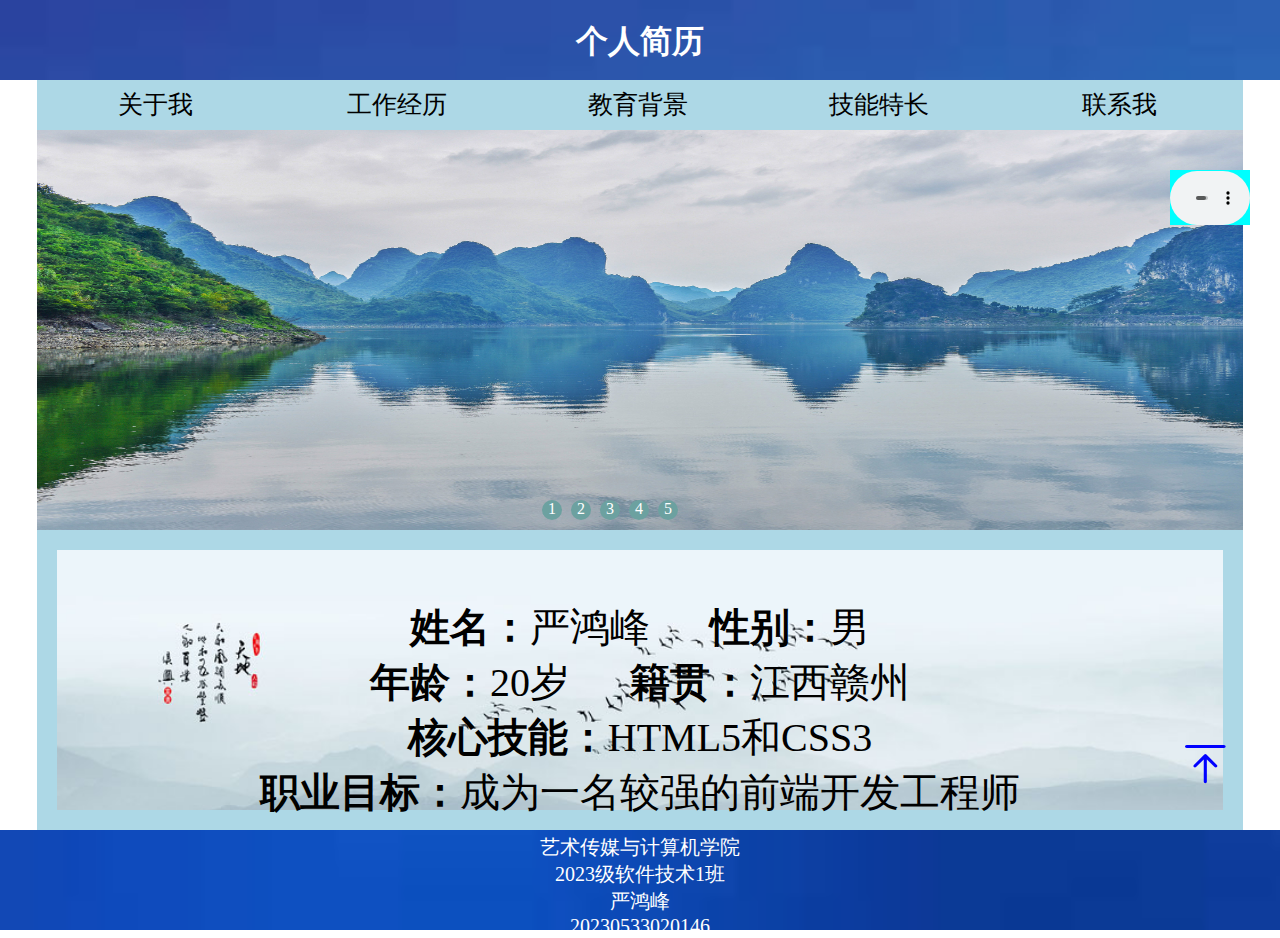
<file: 46 严鸿峰/index.html>
<!DOCTYPE html>
<html lang="en">
<head>
    <meta charset="UTF-8">
    <meta name="viewport" content="width=device-width, initial-scale=1.0">
    <title>个人简历</title>
    <link rel="stylesheet" href="./css/base.css">
    <link rel="stylesheet" href="./iconfont/iconfont.css">
    <style>
    .header{
        position: fixed;
        top: 0;
        z-index: 3;
    }
    .nav{
        position: fixed;
        top: 80px;
        width: 1206px;
        z-index: 3;
        left: 0;
        right: 0;
    }
    .banner{
        width: 1206px;
        height: 400px;
        margin: 0 auto;
        overflow: hidden;
        position: relative;
    }
    .banner .banner_p{
        position: absolute;
        width: 1206px;
        height: 400px;
        z-index: 1;
    }
    .banner .banner_p li{
        float: left;
        width: 1206px;
        height: 400px;
    }
    .banner .banner_p li img{
        width: 100%;
        height: 100%;
    }
    .banner .banner_b{
        position: absolute;
        bottom: 20px;
        width: 200px;
        height: 10px;
        z-index: 2;
        left: 500px;
    }
    .banner .banner_b li{
        margin-left: 5px;
        display: inline-block;
        width: 20px;
        height: 20px;
        border-radius: 50%;
        background-color: #6ca1a0;
        text-align: center;
        color: white;
        cursor: pointer;
    }
    .banner .banner_b li .on{
        background-color: #eef5f7;
        color: #6ca1a0;
    }
    .iconfont{
        font-size: 50px;
        color:blue;
    }
    .mains{
        position: absolute;
        top:130px;
    }
    .mains span{
        position: absolute;
        right: 50px;
        bottom: 40px;
        float: right;
        width: 50px;
        height: 50px;
    }
    .mains audio{
        position:absolute;
        float: right;
        width: 80px;
        height: 55px;
        right: 30px;
        background-color:aqua;
        top: 40px;
        z-index: 2;
    }
    .subject{
        width: 1206px;
        height: 300px;
        margin: 0 auto;
        padding: 50px;
        background-color: beige;
        border: 20px solid lightblue;
        background-image: url(images/background3.jpg);
        background-repeat: no-repeat;
        background-size: cover;
        background-color: rgba(255,255,255,0.5);
    }
    .subject p{
        color: black;
        font-size: 40px;
        font-family: "宋体";
        word-wrap: 10px;
        text-align: center;
    }
    .footers{
        position: relative;
    }
    .footer{
        position: absolute;
        margin-top: 830px;
        z-index: 3;
    }
    </style>
</head>
<body>
    <div class="header" id="#top">
    <h1>个人简历</h1>
    </div>
    <div class="nav">
        <ul>
        <li><a href="about.html">关于我</a></li>
        <li><a href="work.html">工作经历</a></li>
        <li><a href="edu.html">教育背景</a></li>
        <li><a href="skills.html">技能特长</a></li>
        <li><a href="conact.html">联系我</a></li>
        </ul>
    </div>
    <div class="mains">
        <a href="#top"><span class="iconfont icon-top"></span></a>
		<audio src="./media/Capo-Productions《Journey》.mp3" controls autoplay loop preload="auto"></audio>
<div class="main">
     <div class="banner" id="wrap">
            <ul id="pic" class="banner_p">
                <li><img src="./uploads/banner1.jpg" alt=""></li>
                <li><img src="./uploads/banner2.jpg" alt=""></li>
                <li><img src="./uploads/banner3.jpg" alt=""></li>
                <li><img src="./uploads/banner4.png" alt=""></li>
                <li><img src="./uploads/banner5.jpg" alt=""></li>
             </ul>
             <ol id="list" class="banner_b">
                <li class="on">1</li>
                <li>2</li>
                <li>3</li>
                <li>4</li>
                <li>5</li>
             </ol>
           </div>
            <div class="subject">
                <p><strong>姓名：</strong>严鸿峰&numsp;&numsp;&numsp;<strong>性别：</strong>男</p>
                <p><strong>年龄：</strong>20岁&numsp;&numsp;&numsp;<strong>籍贯：</strong>江西赣州</p>
                <p><strong>核心技能：</strong>HTML5和CSS3</p>
                <p><strong>职业目标：</strong>成为一名较强的前端开发工程师</p>
            </div> 
        </div>
    </div>
    <div class="footers">
        <div class="footer">
            <p>艺术传媒与计算机学院</p>
            <p>2023级软件技术1班</p>
            <p>严鸿峰</p>
            <p>20230533020146</p>
        </div>
    </div>

</body>
<script>
    alert("欢迎！");
    window.onload=function () {
        var wrap = document.getElementById('wrap'),
        pic = document.getElementById('pic').getElementsByTagName('li'),
        list = document.getElementById('list').getElementsByTagName('li'),
        index = 0;
        timer =null;
        function changePic(curIndex){
            for(var i=0;i<pic.length;++i){
                pic[i].style.display = "none";
                list[i].className = "";
            }
            pic[curIndex].style.display ="block";
            list[curIndex].className = "on";
        }
        function autoPlay(){
            if(++index >= pic.length){
                index = 0;
            }
            changePic(index);
        }
        timer = setInterval(autoPlay,2000);
        wrap.onmouseover =function () {
            clearInterval(timer);
        }
        wrap.onmouseout = function () {
            timer = setInterval(autoPlay,2000);
        }
        for(var i=0;i<list.length;i++){
            list[i].onmouseover =function () {
                clearInterval(timer);
                index = this.innerText - 1;
                changePic(index);
            }
        }
    }
</script>
</html>
</file>
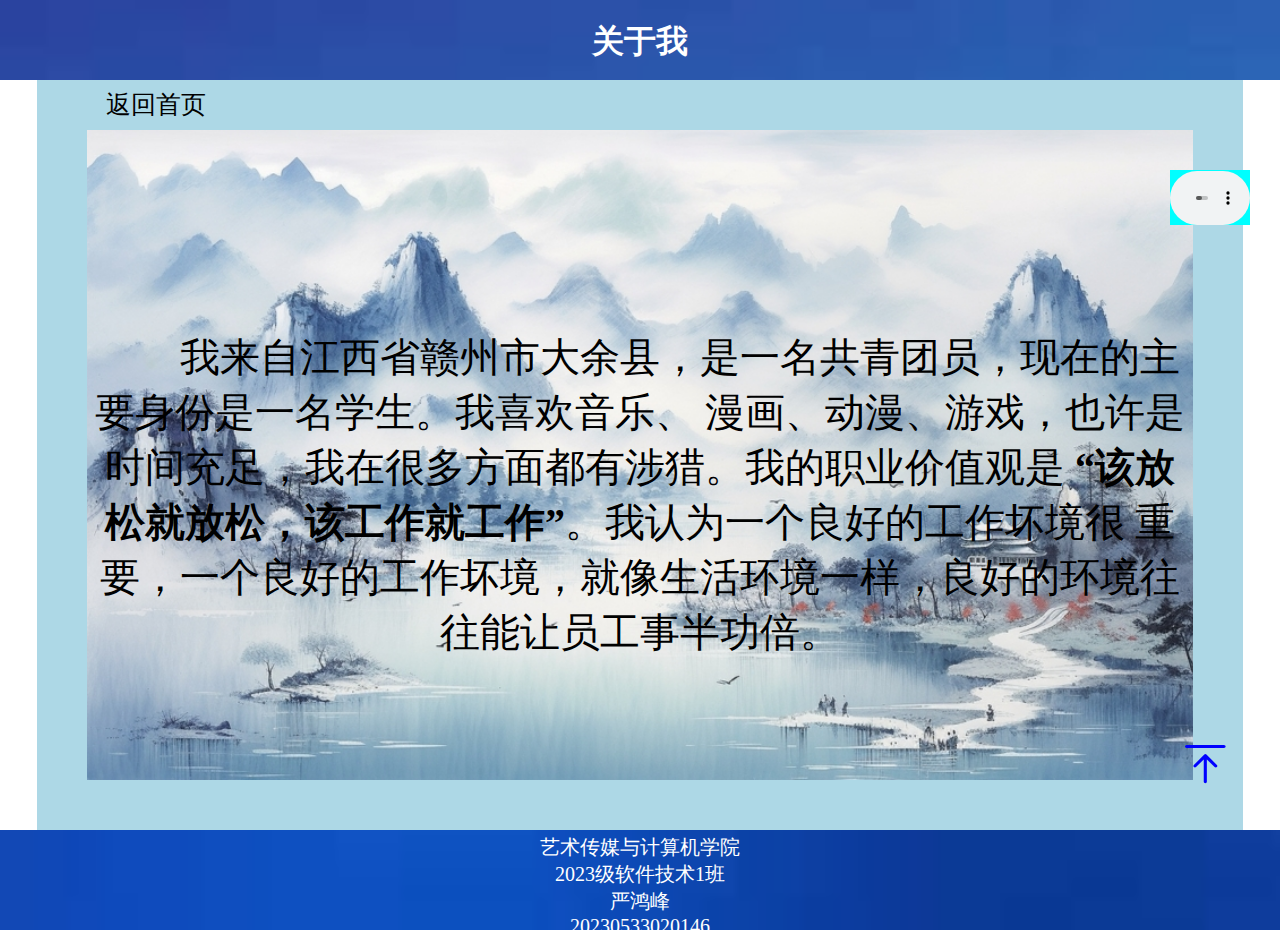
<file: 46 严鸿峰/about.html>
<!DOCTYPE html>
<html lang="en">
<head>
    <meta charset="UTF-8">
    <meta name="viewport" content="width=device-width, initial-scale=1.0">
    <title>关于我</title>
    <link rel="stylesheet" href="./css/base.css">
    <link rel="stylesheet" href="./iconfont/iconfont.css">
    <style>
    .nav ul li a:hover{
        border-radius: 0px 0px 20px 20px;
    }
    .iconfont{
        font-size: 50px;
        color: blue;
    }
    .mains span{
        position: absolute;
        right: 50px;
        bottom: 40px;
        float: right;
        width: 50px;
        height: 50px;
    }
    .mains audio{
        position:absolute;
        float: right;
        width: 80px;
        height: 55px;
        right: 30px;
        background-color:aqua;
        top: 40px;
    }
    .main {
        width: 1206px;
        height: 700px;
        margin: 0 auto;
        border-left: 50px solid lightblue;
        border-right: 50px solid lightblue;
        border-bottom: 50px solid lightblue;
        background-repeat: no-repeat;
        background-size: cover;
        background-image: url(images/background.jpg);
        background-color: rgba(255,255,255,0.5);
    }
    #subject{
        padding-top: 200px;
    }
    #subject p{
        color: black;
        font-size: 40px;
        font-family: "宋体";
        text-align: center;
        word-wrap: 10px;
        text-indent: 2em;
    }
    </style>
</head>
<body>
    <div class="header" id="top">
    <h1>关于我</h1>
    </div>
    <div class="nav">
        <ul>
            <li><a href="index.html">返回首页</a></li>
        </ul>
    </div>
    <div class="mains">
        <a href="#top"><span class="iconfont icon-top"></span></a>
        <audio src="./media/Capo-Productions《Journey》.mp3" controls autoplay loop preload="auto"></audio>
        <div class="main">
            <div id="subject">
                <p>我来自江西省赣州市大余县，是一名共青团员，现在的主要身份是一名学生。我喜欢音乐、
                    漫画、动漫、游戏，也许是时间充足，我在很多方面都有涉猎。我的职业价值观是
                    <strong>“该放松就放松，该工作就工作”</strong>。我认为一个良好的工作坏境很
                    重要，一个良好的工作坏境，就像生活环境一样，良好的环境往往能让员工事半功倍。
                </p>
				
            </div>
        </div>
    </div>
    <div class="footer">
        <p>艺术传媒与计算机学院</p>
        <p>2023级软件技术1班</p>
        <p>严鸿峰</p>
        <p>20230533020146</p>
    </div>

</body>
</html>
</file>
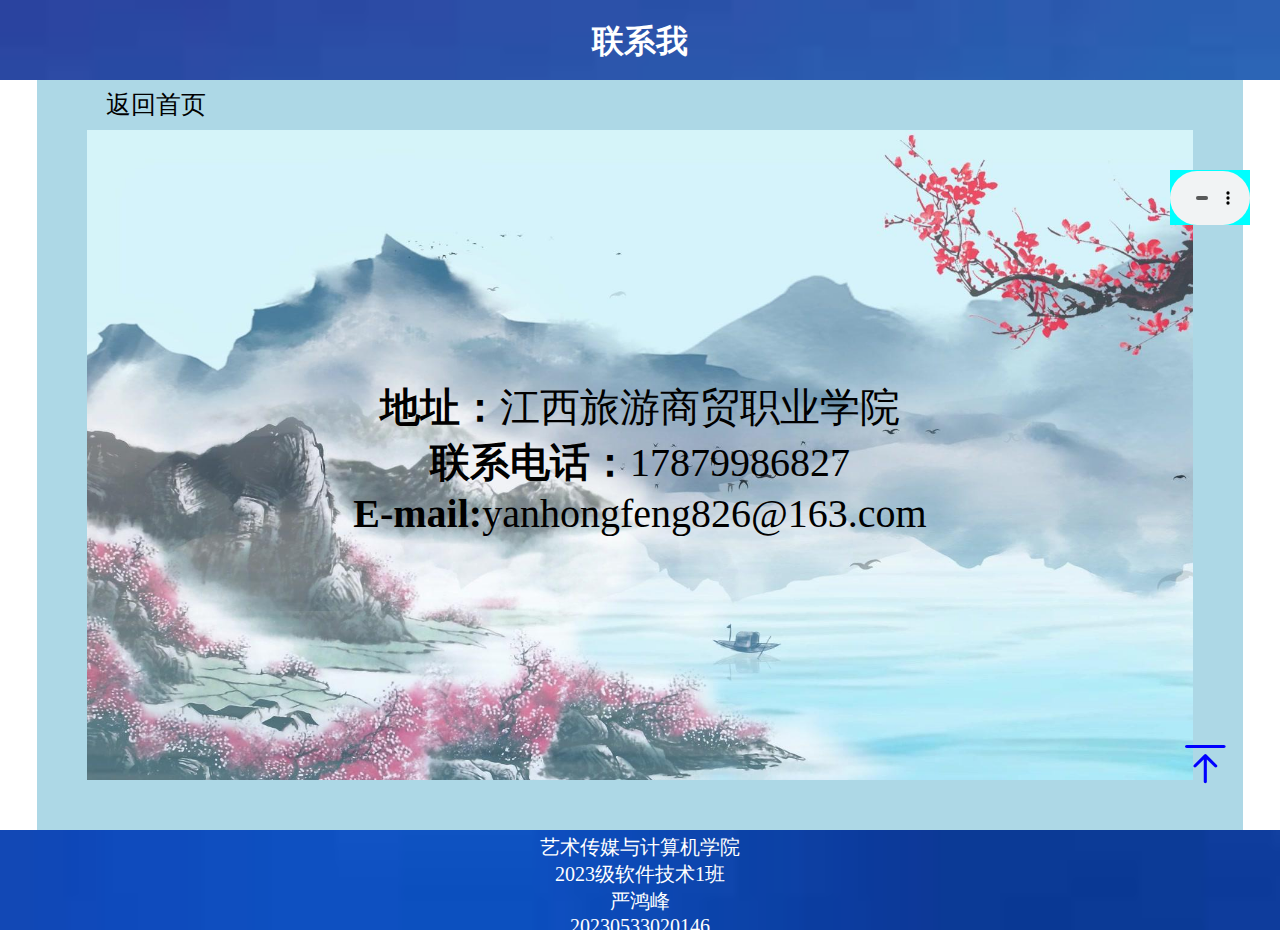
<file: 46 严鸿峰/conact.html>
<!DOCTYPE html>
<html lang="en">
<head>
    <meta charset="UTF-8">
    <meta name="viewport" content="width=device-width, initial-scale=1.0">
    <title>联系我</title>
    <link rel="stylesheet" href="./css/base.css">
    <link rel="stylesheet" href="./iconfont/iconfont.css">
    <style>
    .nav ul li a:hover{
    border-radius: 0px 0px 20px 20px;
    }
    .iconfont{
        font-size: 50px;
        color: blue;
    }
    .mains span{
        position: absolute;
        right: 50px;
        bottom: 40px;
        float: right;
        width: 50px;
        height: 50px;
    }
    .mains audio{
        position:absolute;
        float: right;
        width: 80px;
        height: 55px;
        right: 30px;
        background-color:aqua;
        top: 40px;
    }
    .main {
    width: 1206px;
    height: 700px;
    margin: 0 auto;
    border-left: 50px solid lightblue;
    border-right: 50px solid lightblue;
    border-bottom: 50px solid lightblue;
    background-image: url(images/background2%20.jpg);
    background-repeat: no-repeat;
    background-size: cover;
    background-color: rgba(255,255,255,0.5);
    }
    #subject{
        padding-top: 250px;
    }
    #subject p{
        color: black;
        font-size: 40px;
        font-family: "宋体";
        text-align: center;
        word-wrap: 10px;
    }
    </style>
</head>
<body>
    <div class="header" id="top">
    <h1>联系我</h1>
    </div>
    <div class="nav">
        <ul>
            <li><a href="index.html">返回首页</a></li>
        </ul>
    </div>
    <div class="mains">
        <a href="#top"><span class="iconfont icon-top"></span></a>
        <audio src="./media/Capo-Productions《Journey》.mp3" controls autoplay loop preload="auto"></audio>
        <div class="main">
            <div id="subject">
                <p><strong>地址：</strong>江西旅游商贸职业学院</p>
                <p><strong>联系电话：</strong>17879986827</p>
                <p><strong>E-mail:</strong>yanhongfeng826@163.com</p>
            </div>
        </div>
    </div>
    <div class="footer">
        <p>艺术传媒与计算机学院</p>
        <p>2023级软件技术1班</p>
        <p>严鸿峰</p>
        <p>20230533020146</p>
    </div>

</body>
</html>
</file>
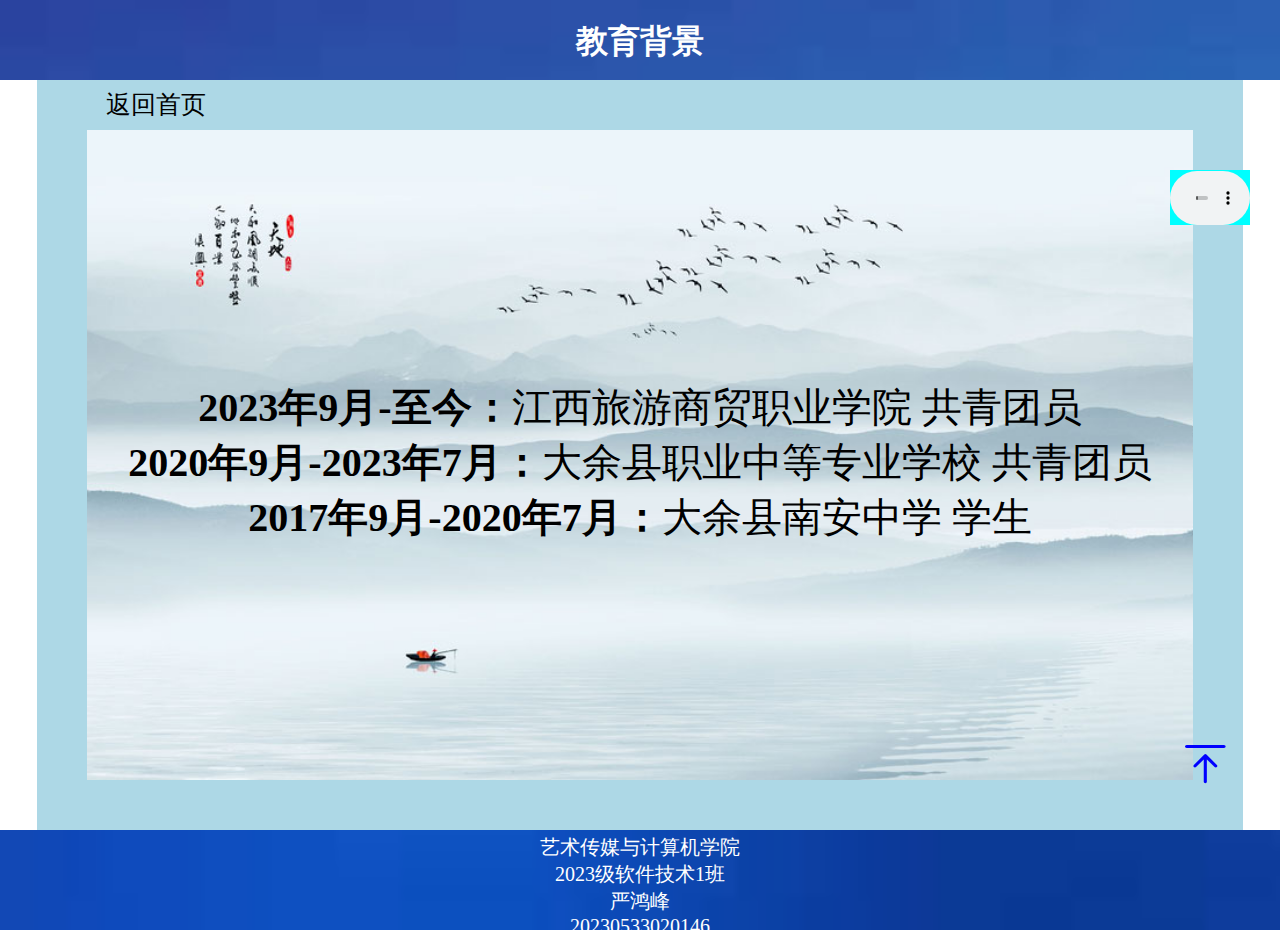
<file: 46 严鸿峰/edu.html>
<!DOCTYPE html>
<html lang="en">
<head>
    <meta charset="UTF-8">
    <meta name="viewport" content="width=device-width, initial-scale=1.0">
    <title>教育背景</title>
    <link rel="stylesheet" href="./css/base.css">
    <link rel="stylesheet" href="./iconfont/iconfont.css">
    <style>
    .nav ul li a:hover{
        border-radius: 0px 0px 20px 20px;
    }
    .iconfont{
        font-size: 50px;
        color: blue;
    }
    .mains span{
        position: absolute;
        right: 50px;
        bottom: 40px;
        float: right;
        width: 50px;
        height: 50px;
    }
    .mains audio{
        position:absolute;
        float: right;
        width: 80px;
        height: 55px;
        right: 30px;
        background-color:aqua;
        top: 40px;
    }
    .main {
        width: 1206px;
        height: 700px;
        margin: 0 auto;
        border-left: 50px solid lightblue;
        border-right: 50px solid lightblue;
        border-bottom: 50px solid lightblue;
        background-image: url(images/background3.jpg);
        background-repeat: no-repeat;
        background-size: cover;
        background-color: rgba(255,255,255,0.5);
    }
    #subject{
        padding-top: 250px;
    }
    #subject p{
        color: black;
        font-size: 40px;
        font-family: "宋体";
        text-align: center;
        word-wrap: 10px;
    }
    </style>
</head>
<body>
    <div class="header" id="top">
    <h1>教育背景</h1>
    </div>
    <div class="nav">
        <ul>
            <li><a href="index.html">返回首页</a></li>
        </ul>
    </div>
    <div class="mains">
        <a href="#top"><span class="iconfont icon-top"></span></a>
        <audio src="./media/Capo-Productions《Journey》.mp3" controls autoplay loop preload="auto"></audio>
        <div class="main">
            <div id="subject">
                <p><strong>2023年9月-至今：</strong>江西旅游商贸职业学院 共青团员</p>
                <p><strong>2020年9月-2023年7月：</strong>大余县职业中等专业学校 共青团员</p>
                <p><strong>2017年9月-2020年7月：</strong>大余县南安中学 学生</p>
            </div>
        </div>
    </div>
    <div class="footer">
        <p>艺术传媒与计算机学院</p>
        <p>2023级软件技术1班</p>
        <p>严鸿峰</p>
        <p>20230533020146</p>
    </div>

</body>
</html>
</file>
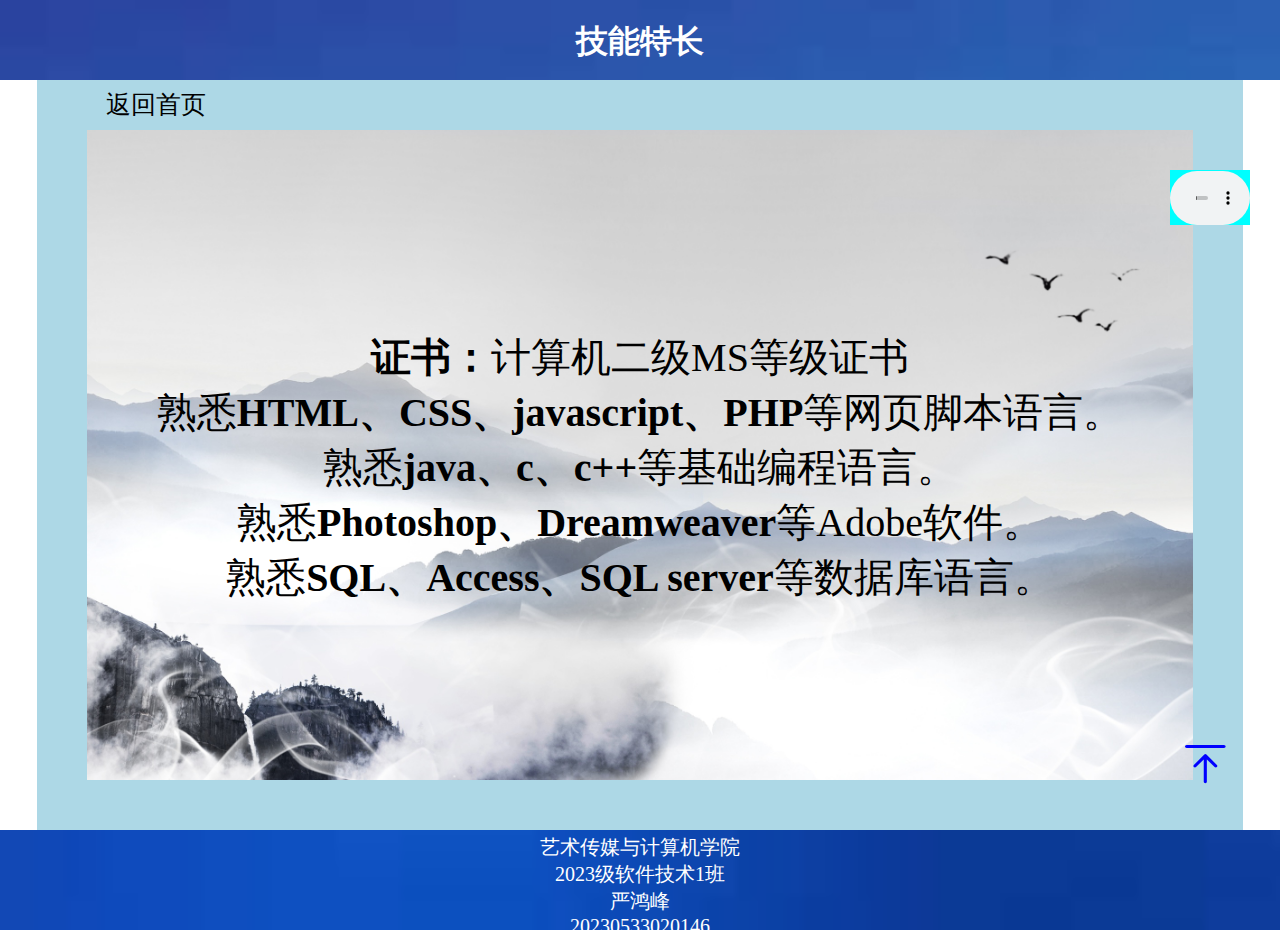
<file: 46 严鸿峰/skills.html>
<!DOCTYPE html>
<html lang="en">
<head>
    <meta charset="UTF-8">
    <meta name="viewport" content="width=device-width, initial-scale=1.0">
    <title>技能特长</title>
    <link rel="stylesheet" href="./css/base.css">
    <link rel="stylesheet" href="./iconfont/iconfont.css">
    <style>
    .nav ul li a:hover{
        border-radius: 0px 0px 20px 20px;
    }
    .iconfont{
        font-size: 50px;
        color: blue;
    }
    .mains span{
        position: absolute;
        right: 50px;
        bottom: 40px;
        float: right;
        width: 50px;
        height: 50px;
    }
    .mains audio{
        position:absolute;
        float: right;
        width: 80px;
        height: 55px;
        right: 30px;
        background-color:aqua;
        top: 40px;
    }
    .main {
        width: 1206px;
        height: 700px;
        margin: 0 auto;
        border-left: 50px solid lightblue;
        border-right: 50px solid lightblue;
        border-bottom: 50px solid lightblue;
        background-image: url(images/background4.jpg);
        background-repeat: no-repeat;
        background-size: cover;
        background-color: rgba(255,255,255,0.5);
    }
    #subject{
        padding-top: 200px;
    }
    #subject p{
        color: black;
        font-size: 40px;
        font-family: "宋体";
        text-align: center;
        word-wrap: 10px;
    }
    </style>
</head>
<body>
    <div class="header" id="top">
    <h1>技能特长</h1>
    </div>
    <div class="nav">
        <ul>
            <li><a href="index.html">返回首页</a></li>
        </ul>
    </div>
    <div class="mains">
        <a href="#top"><span class="iconfont icon-top"></span></a>
        <audio src="./media/Capo-Productions《Journey》.mp3" controls autoplay loop preload="auto"></audio>
        <div class="main">
            <div id="subject">
                <p><strong>证书：</strong>计算机二级MS等级证书</p>
                <p>熟悉<strong>HTML、CSS、javascript、PHP</strong>等网页脚本语言。</p>
                <p>熟悉<strong>java、c、c++</strong>等基础编程语言。</p>
                <p>熟悉<strong>Photoshop、Dreamweaver</strong>等Adobe软件。</p>
                <p>熟悉<strong>SQL、Access、SQL server</strong>等数据库语言。</p>
            </div>
        </div>
    </div>
    <div class="footer">
        <p>艺术传媒与计算机学院</p>
        <p>2023级软件技术1班</p>
        <p>严鸿峰</p>
        <p>20230533020146</p>
    </div>

</body>
</html>
</file>
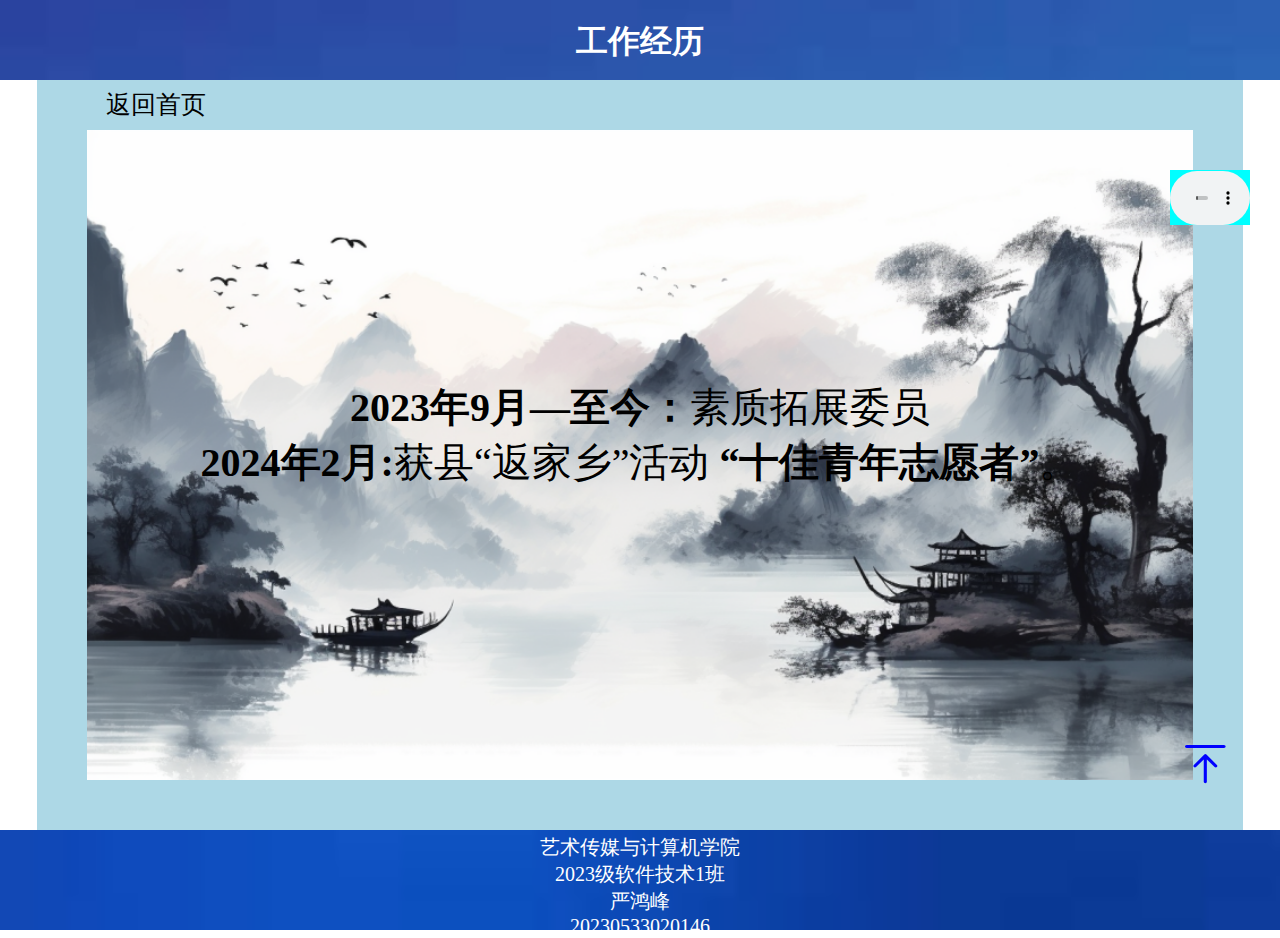
<file: 46 严鸿峰/work.html>
<!DOCTYPE html>
<html lang="en">
<head>
    <meta charset="UTF-8">
    <meta name="viewport" content="width=device-width, initial-scale=1.0">
    <title>工作经历</title>
    <link rel="stylesheet" href="./css/base.css">
    <link rel="stylesheet" href="./iconfont/iconfont.css">
    <style>
    .nav ul li a:hover{
        border-radius: 0px 0px 20px 20px;
    }
    .iconfont{
        font-size: 50px;
        color: blue;
    }
    .mains span{
        position: absolute;
        right: 50px;
        bottom: 40px;
        float: right;
        width: 50px;
        height: 50px;
    }
    .mains audio{
        position:absolute;
        float: right;
        width: 80px;
        height: 55px;
        right: 30px;
        background-color:aqua;
        top: 40px;
    }
    .main {
        width: 1206px;
        height: 700px;
        margin: 0 auto;
        border-left: 50px solid lightblue;
        border-right: 50px solid lightblue;
        border-bottom: 50px solid lightblue;
        background-image: url(images/background5.png);
        background-repeat: no-repeat;
        background-size: cover;
        background-color: rgba(255,255,255,0.5);
    }
    #subject{
        padding-top: 250px;
    }
    #subject p{
        color: black;
        font-size: 40px;
        font-family: "宋体";
        text-align: center;
        word-wrap: 10px;
    }
    </style>
</head>
<body>
    <div class="header" id="top">
    <h1>工作经历</h1>
    </div>
    <div class="nav">
        <ul>
            <li><a href="index.html">返回首页</a></li>
        </ul>
    </div>
    <div class="mains">
        <a href="#top"><span class="iconfont icon-top"></span></a>
        <audio src="./media/Capo-Productions《Journey》.mp3" controls autoplay loop preload="auto"></audio>
        <div class="main">
            <div id="subject">
                <p><strong>2023年9月—至今：</strong>素质拓展委员</p>
                <p><strong>2024年2月:</strong>获县“返家乡”活动
                <strong>“十佳青年志愿者”</strong>。</p>
            </div>
        </div>
    </div>
    <div class="footer">
        <p>艺术传媒与计算机学院</p>
        <p>2023级软件技术1班</p>
        <p>严鸿峰</p>
        <p>20230533020146</p> 
    </div>

</body>
</html>
</file>
<file: 46 严鸿峰/css/base.css>
*{
    margin: 0;
    padding: 0;
    box-sizing: border-box;
}  

body{
    position: relative;
    width: 100%;
    height: 100%;
    background-color: white;
}

.header{
    width: 100%;
    height: 80px;
    word-spacing: 20px;
    text-align: center;
    padding-top: 20px;
    color: white;
    background-color: aqua;
    background-image: url(../images/top.jpg);
    background-size: cover;
}

.nav{
    width: 1206px;
    height: 50px;
    margin: 0 auto;
    background-color:lightblue;
    text-decoration: none;
} 

.nav ul{
    list-style-type: none;
}

.nav ul li{
    display:inline-block;
}

.nav ul li a{  display:inline-block;
    width: 237px;
    height: 50px;
    font-family: "仿宋";
    font-size: 25px;
    word-spacing: 20px;
    text-align: center;  
    color: black;
    text-decoration: none;
    line-height: 50px;
    transition: 2.5ms;
}

.nav ul li a:hover{
    background-color: aqua;
    color:white;
    cursor: pointer;
}

.mains{
    position: relative;
    width: 100%;
    height: 700px;
}

.main{
    width: auto;
    height: 700px;
}

.footer{
    width: 100%;
    height: 100px;
    font-family: "楷体";
    font-size: 20px;
    padding-top: 4px;
    color: white;
    word-spacing: 20px;
    text-align: center;
    background-image: url(../images/bottom.jpg);
    background-size: cover;
}
</file>
<file: 46 严鸿峰/iconfont/iconfont.css>
@font-face {
  font-family: "iconfont"; /* Project id 4789960 */
  src: url('iconfont.woff2?t=1734786760784') format('woff2'),
       url('iconfont.woff?t=1734786760784') format('woff'),
       url('iconfont.ttf?t=1734786760784') format('truetype');
}

.iconfont {
  font-family: "iconfont" !important;
  font-size: 16px;
  font-style: normal;
  -webkit-font-smoothing: antialiased;
  -moz-osx-font-smoothing: grayscale;
}

.icon-right:before {
  content: "\e665";
}

.icon-left:before {
  content: "\e666";
}

.icon-top:before {
  content: "\e681";
}
</file>
